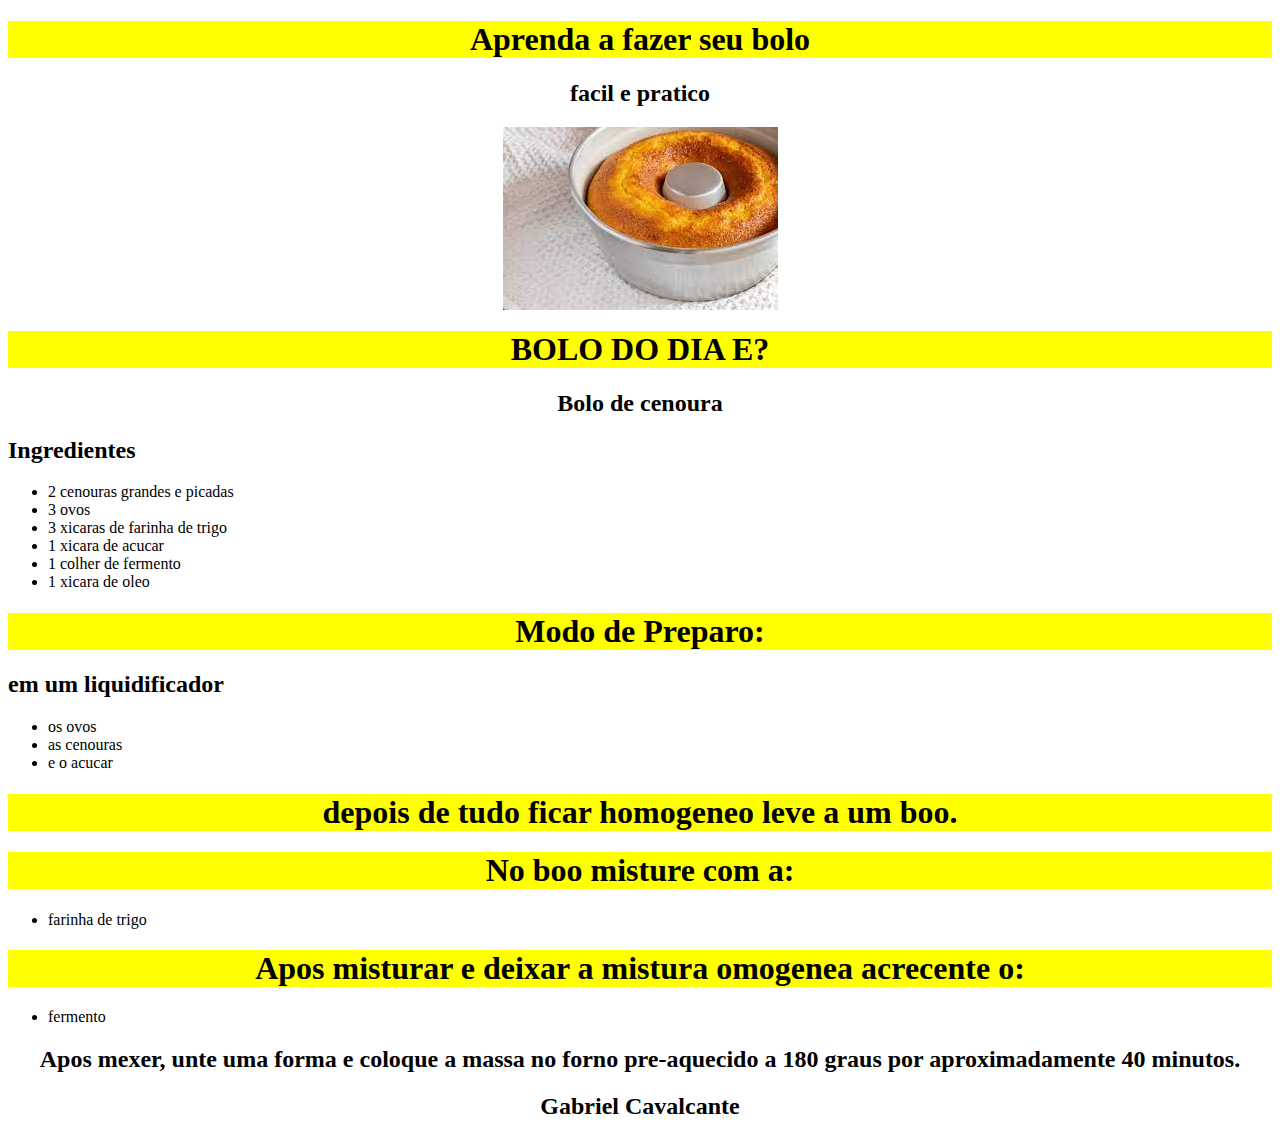
<file: index.html>
<!DOCTYPE html>
<html lang="en">
<head>
    <meta charset="UTF-8">
    <meta http-equiv="X-UA-Compatible" content="IE=edge">
    <meta name="viewport" content="width=device-width, initial-scale=1.0">
    <link rel="stylesheet" href="style.css">
    <title>Document</title>
</head>
<body>
    <h1>Aprenda a fazer seu bolo</h1>
    <h2>facil e pratico</h2>
    <img src="bolo.jpeg" alt="">
    <H1>BOLO DO DIA E?</H1>
    <h2>Bolo de cenoura</h2>
    <h2 class="ingredientes">Ingredientes</h2>
    <ul>
        <li> 
            2 cenouras grandes e picadas
        </li>
        <li>
            3 ovos
        </li>
        <li>     
            3 xicaras de farinha de trigo 
        </li>
        <li>
            1 xicara de acucar
        </li>
        <li>
            1 colher de fermento
        </li>
        <li>
             1 xicara de oleo

        </li>
        
   

       
        
    </ul>
    <h1>Modo de Preparo:</h1>
    <h2 class="liquidificador"> em um liquidificador</h2>
        <ul>
            <li>
                os ovos
            </li>
            <li> as cenouras 

            </li>
            <li>
                e o acucar
            </li>
        </ul>
    </h2>
    <h1>depois de tudo ficar homogeneo leve a um boo.</h1>
    <h1 class="o boo"> No boo misture com a:</h1>
    <h2> </h2>
        <ul>
            <li>
                 farinha de trigo 
            </li> 
           
        </ul>
    
    <h1>Apos misturar e deixar a mistura omogenea acrecente o:</h1>
        <h2> </h2> 
            <ul>
                <li>
                    fermento 
                </li>
            </ul>
        
    
    <h2> Apos mexer, unte uma forma e coloque a massa no forno pre-aquecido a 180 graus por aproximadamente 40 minutos.</h2>


    <h2> Gabriel Cavalcante</h2>
    
</body>
</html>
</file>
<file: style.css>
h1{
    text-align: center;
    background-color: yellow
    ;

}
img{
    display: block;
    margin: auto;
}
h2{
    text-align: center;
}
.ingredientes{
    text-align: left;
}
.liquidificador{
    text-align: left;
}
.o boo{
    text-align: left;
}
</file>
